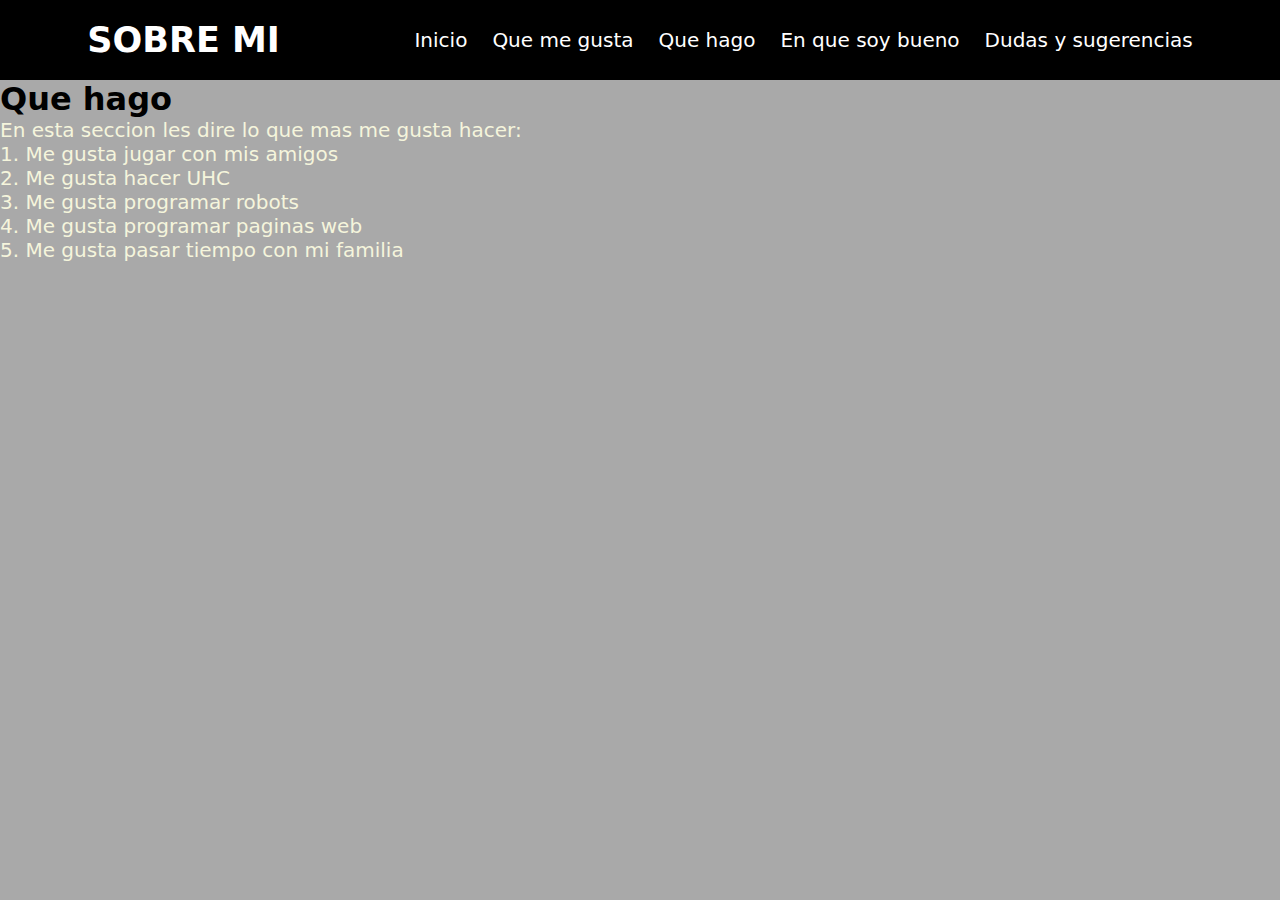
<file: Que_hago.html>
<!DOCTYPE html>
<html lang="en">
<head>
    <link rel="stylesheet" href="Style.css">
    <meta charset="UTF-8">
    <meta name="viewport" content="width=device-width, initial-scale=1.0">
    <title>Document</title>
</head>
<body>
    <header>
        <h1>SOBRE MI</h1>
        <nav>
            <a href="Index2.html">Inicio</a>
            <a href="Que_me_gusta.html">Que me gusta</a>
            <a href="Que_hago.html">Que hago</a>
            <a href="En_que_soy_bueno.html">En que soy bueno</a>
            <a href="Dudas_y_sugerencias.html">Dudas y sugerencias</a>

        </nav>
    </header>

    <h1>Que hago</h1>
    <p>En esta seccion les dire lo que mas me gusta hacer:  <br>
        1. Me gusta jugar con mis amigos <br>
        2. Me gusta hacer UHC <br>
        3. Me gusta programar robots <br>
        4. Me gusta programar paginas web <br>
        5. Me gusta pasar tiempo con mi familia <br>

    </p>
</body>
</html>
</file>
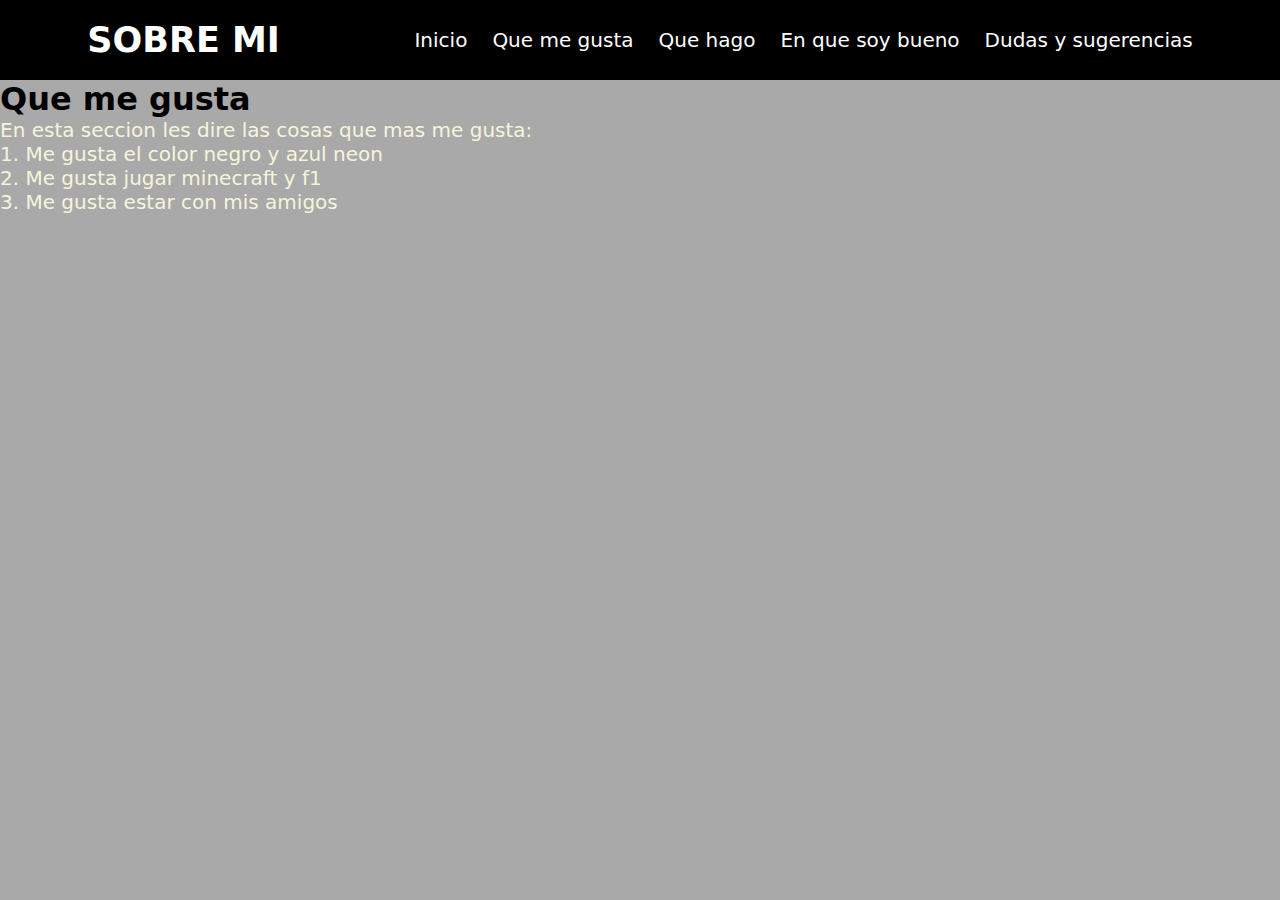
<file: Que_me_gusta.html>
<!DOCTYPE html>
<html lang="en">
<head>
    <link rel="stylesheet" href="Style.css">
    <meta charset="UTF-8">
    <meta name="viewport" content="width=device-width, initial-scale=1.0">
    <title>Document</title>
</head>
<body>
    <header>
        <h1>SOBRE MI</h1>
        <nav>
            <a href="index.html">Inicio</a>
            <a href="Que_me_gusta.html">Que me gusta</a>
            <a href="Que_hago.html">Que hago</a>
            <a href="En_que_soy_bueno.html">En que soy bueno</a>
            <a href="Dudas_y_sugerencias.html">Dudas y sugerencias</a>

        </nav>
    </header>

    <h1>Que me gusta</h1>
    <p>En esta seccion les dire las cosas que mas me gusta: <br>
        1. Me gusta el color negro y azul neon <br>
        2. Me gusta jugar minecraft y f1 <br>
        3. Me gusta estar con mis amigos <br>
    </p>
</body>

</html>
</file>
<file: Style.css>
* {
    margin: 0;
    padding: 0;
    box-sizing: border-box; 
    font-family: system-ui;
}
header {
    background-color: black;
    display: flex;
    justify-content: space-around;
    align-items: center;
    padding: 20px;
}

header h1 {
    color: white;
    font-size: 35px;
}   
header nav {
    display: flex;
    gap: 25px; 
}
header nav a {
    color: white;
    text-decoration: none;
    font-size: 20px;
    transition: .3s ease;
}
header nav a:hover {
    color: red;
}
@media (max-width: 430px) {
    header {
        flex-direction: column;
    }
    v+nav {
        flex-direction: column;
        margin-top: 20px;
        text-align: center;
    }
}

p {
    font-size: 20px
    ;
}

body {
    background-color: darkgray;
}

p {
    color: beige;
}
.img-f1 { 
            width: 410px;
            height: auto;
            border: 5px solid black;
            margin-left: 20px; 
}
.img-mc{ 
            width: 450px;
            height: auto;
            border: 5px solid black;
            margin-left: 20px; 
}

.img-rt{ 
            width: 350px;
            height: auto;
            border: 5px solid black;
            margin-left: 20px; 

}
</file>
